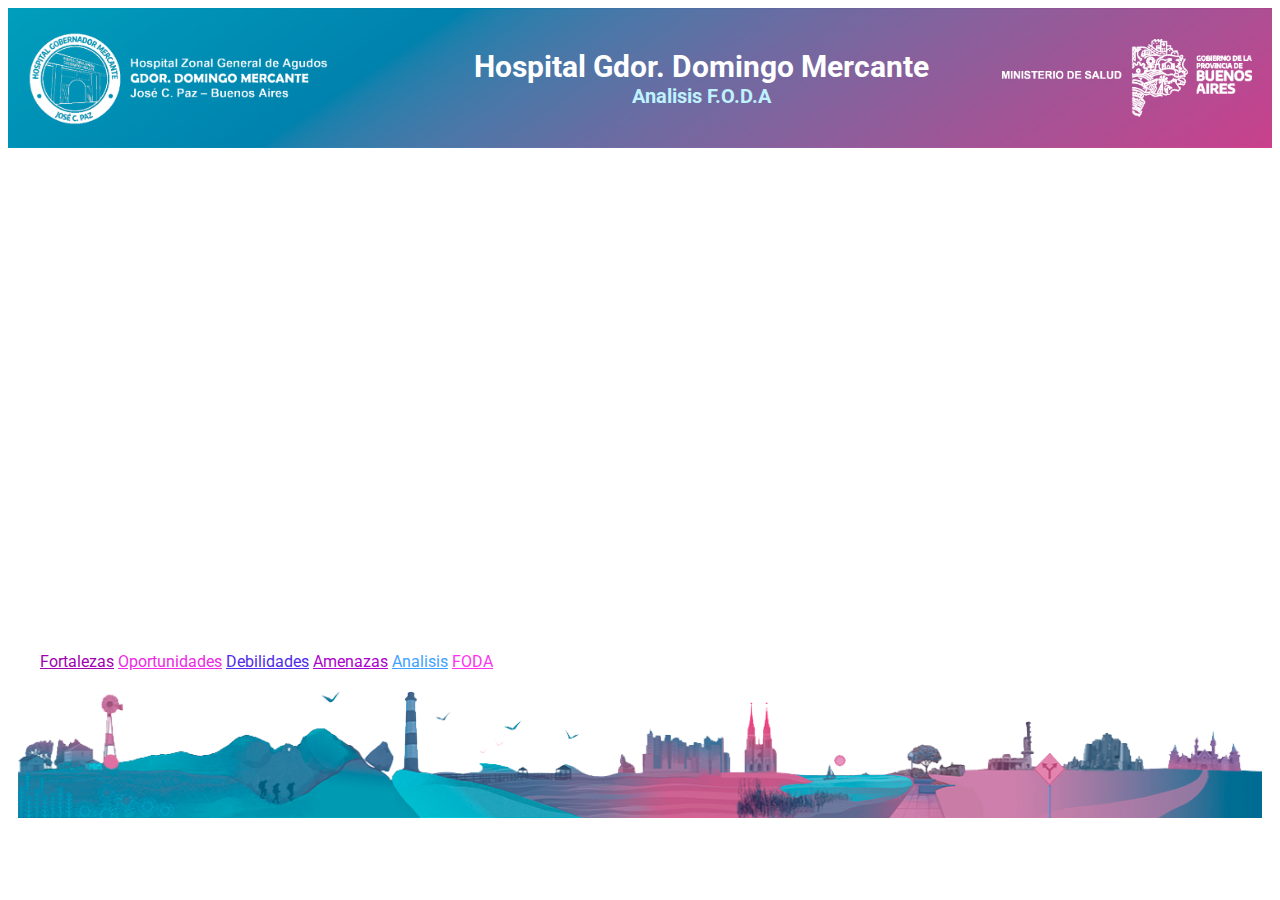
<file: index.html>
<!DOCTYPE html>
<html lang="es">
<head>
    <meta charset="UTF-8">
    <meta name="viewport" content="width=device-width, initial-scale=1.0">
    <title>FODA Hospital Mercante</title>
    <script src="https://www.goat1000.com/tagcanvas.min.js"></script>
    <link rel="stylesheet" href="styles1.css">
    <link rel="icon" href="icon.ico" type="image/x-icon">
    <link href="https://fonts.googleapis.com/css2?family=Roboto:wght@400;700&display=swap" rel="stylesheet">
</head>
<body>
    <header>
        <img src="logo_hospital.png" alt="Logo del Hospital" class="logo">
        <br><br><br><br><br><br>
        
        <div>
            <h1>Hospital Gdor. Domingo Mercante</h1>
            <h2>Analisis F.O.D.A</h2>
        </div>
        <img src="logo_provincia.png" alt="Logo de la Provincia de Buenos Aires" class="logo-right">
    </header>

    <main>

        <div>
        <canvas id="nubeCanvas" width="1800" height="1600"></canvas>
        <div id="nubeEtiquetas">
            <a href="fortalezas.html" data-weight="600" target="_blank" style="color: #a101af;">Fortalezas</a>
            <a href="oportunidades.html" data-weight="600" target="_blank" style="color: #ee2be4;">Oportunidades</a>
            <a href="debilidades.html" data-weight="600" style="color: #4f2cec;">Debilidades</a>
            <a href="amenazas.html" data-weight="600" style="color: #ab03cc;">Amenazas</a>
            <a href="#" data-weight="160" style="color: #3ea2ff;">Analisis</a>
            <a href="#" data-weight="100" style="color: #ff33ee;">FODA</a>
            
        </div>

    </div>

    <script>
    function iniciarNube() {
        const canvas = document.getElementById("nubeCanvas");

        if (!canvas || canvas.width === 0 || canvas.height === 0) {
            setTimeout(iniciarNube, 100); // Reintenta hasta que el canvas esté listo
            return;
        }

        try {
            TagCanvas.Start("nubeCanvas", "nubeEtiquetas", {
                textColour: null,
                outlineColour: "#ffcc00",
                reverse: true,
                depth: 0.8,
                maxSpeed: 0.05,
                weight: true,
                weightFrom: "data-weight", // Indica el atributo que define el peso
                shape: "sphere",
                zoom: 1.2,
                shuffleTags: true
            });
        } catch (e) {
            console.error("Error al iniciar TagCanvas: ", e);
            alert("Error al iniciar TagCanvas: " + e.message);
        }
    }

    window.onload = function() {
        setTimeout(iniciarNube, 300); // Retrasa la inicialización para asegurar carga completa
    };
    </script>

    </main>

    <footer>
        <img src="imagen_paisaje_footer_2024.png" alt="Logo de la Provincia de Buenos Aires" class="footer-logo">
    </footer>
</body>
</html>
</file>
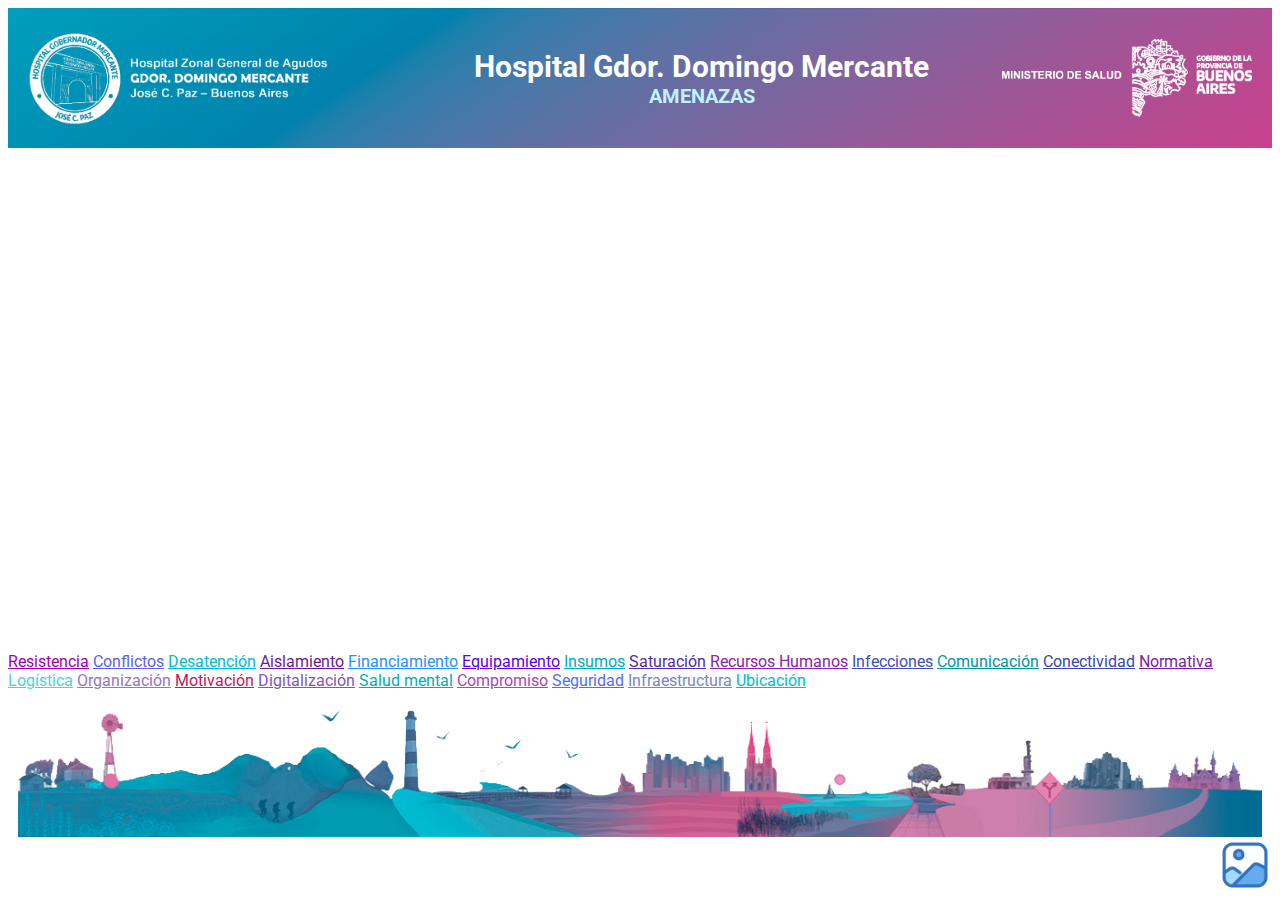
<file: amenazas.html>
<!DOCTYPE html>
<html lang="es">
<head>
    <meta charset="UTF-8">
    <meta name="viewport" content="width=device-width, initial-scale=1.0">
    <title>FODA Hospital Mercante</title>
    <script src="https://www.goat1000.com/tagcanvas.min.js"></script>
    <link rel="stylesheet" href="styles.css">
    <link rel="icon" href="icon.ico" type="image/x-icon">
    <link href="https://fonts.googleapis.com/css2?family=Roboto:wght@400;700&display=swap" rel="stylesheet">
</head>
<body>
    <header>
        <img src="logo_hospital.png" alt="Logo del Hospital" class="logo">
        <br><br><br><br><br><br>
        
        <div>
            <h1>Hospital Gdor. Domingo Mercante</h1>
            <h2>AMENAZAS</h2>
        </div>
        <img src="logo_provincia.png" alt="Logo de la Provincia de Buenos Aires" class="logo-right">
    </header>

    <main>

        <div>
        <canvas id="nubeCanvas" width="1800" height="1600"></canvas>
        <div id="nubeEtiquetas">
            <a href="#" data-weight="120" style="color: #a101af;">Resistencia</a>
<a href="#" data-weight="90" style="color: #5d5fef;">Conflictos</a>
<a href="#" data-weight="60" style="color: #00bcd4;">Desatención</a>
<a href="#" data-weight="60" style="color: #6a1b9a;">Aislamiento</a>
<a href="#" data-weight="40" style="color: #2196f3;">Financiamiento</a>
<a href="#" data-weight="60" style="color: #6200ea;">Equipamiento</a>
<a href="#" data-weight="90" style="color: #00acc1;">Insumos</a>
<a href="#" data-weight="60" style="color: #512da8;">Saturación</a>
<a href="#" data-weight="90" style="color: #8e24aa;">Recursos Humanos</a>
<a href="#" data-weight="90" style="color: #3f51b5;">Infecciones</a>
<a href="#" data-weight="90" style="color: #0097a7;">Comunicación</a>
<a href="#" data-weight="60" style="color: #3949ab;">Conectividad</a>
<a href="#" data-weight="60" style="color: #7b1fa2;">Normativa</a>
<a href="#" data-weight="60" style="color: #4dd0e1;">Logística</a>
<a href="#" data-weight="90" style="color: #9575cd;">Organización</a>
<a href="#" data-weight="120" style="color: #c2185b;">Motivación</a>
<a href="#" data-weight="90" style="color: #7e57c2;">Digitalización</a>
<a href="#" data-weight="60" style="color: #00acc1;">Salud mental</a>
<a href="#" data-weight="90" style="color: #ab47bc;">Compromiso</a>
<a href="#" data-weight="90" style="color: #536dfe;">Seguridad</a>
<a href="#" data-weight="80" style="color: #7986cb;">Infraestructura</a>
<a href="#" data-weight="30" style="color: #00bcd4;">Ubicación</a>


        </div>

    </div>

    <script>
    function iniciarNube() {
        const canvas = document.getElementById("nubeCanvas");

        if (!canvas || canvas.width === 0 || canvas.height === 0) {
            setTimeout(iniciarNube, 100); // Reintenta hasta que el canvas esté listo
            return;
        }

        try {
            TagCanvas.Start("nubeCanvas", "nubeEtiquetas", {
                textColour: null,
                outlineColour: "#ffcc00",
                reverse: true,
                depth: 0.8,
                maxSpeed: 0.05,
                weight: true,
                weightFrom: "data-weight", // Indica el atributo que define el peso
                shape: "sphere",
                zoom: 1.2,
                shuffleTags: true
            });
        } catch (e) {
            console.error("Error al iniciar TagCanvas: ", e);
            alert("Error al iniciar TagCanvas: " + e.message);
        }
    }

    window.onload = function() {
        setTimeout(iniciarNube, 300); // Retrasa la inicialización para asegurar carga completa
    };
    </script>

    </main>

    <footer>
        <img src="imagen_paisaje_footer_2024.png" alt="Logo de la Provincia de Buenos Aires" class="footer-logo">
    </footer>

    <a href="nube_a.png" target="_blank">
        <img src="icono.png" alt="Logo de la Provincia de Buenos Aires" class="logo-fin">
      </a>
</body>
</html>
</file>
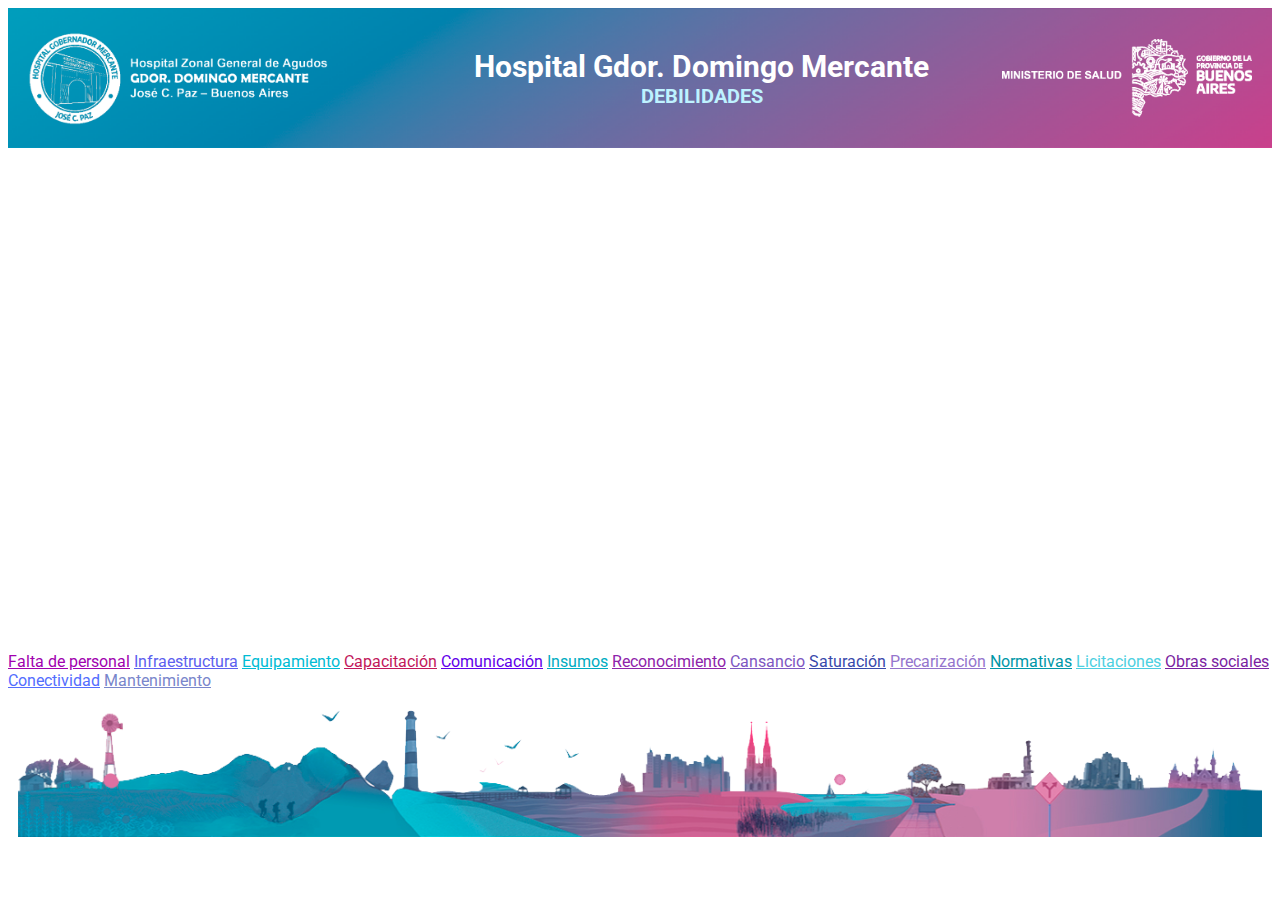
<file: debilidades.html>
<!DOCTYPE html>
<html lang="es">
<head>
    <meta charset="UTF-8">
    <meta name="viewport" content="width=device-width, initial-scale=1.0">
    <title>FODA Hospital Mercante</title>
    <script src="https://www.goat1000.com/tagcanvas.min.js"></script>
    <link rel="stylesheet" href="styles.css">
    <link rel="icon" href="icon.ico" type="image/x-icon">
    <link href="https://fonts.googleapis.com/css2?family=Roboto:wght@400;700&display=swap" rel="stylesheet">
</head>
<body>
    <header>
        <img src="logo_hospital.png" alt="Logo del Hospital" class="logo">
        <br><br><br><br><br><br>
        
        <div>
            <h1>Hospital Gdor. Domingo Mercante</h1>
            <h2>DEBILIDADES</h2>
        </div>
        <img src="logo_provincia.png" alt="Logo de la Provincia de Buenos Aires" class="logo-right">
    </header>

    <main>

        <div>
        <canvas id="nubeCanvas" width="1800" height="1600"></canvas>
        <div id="nubeEtiquetas">
            <a href="#" data-weight="500" style="color: #a101af;">Falta de personal</a>
<a href="#" data-weight="400" style="color: #5d5fef;">Infraestructura</a>
<a href="#" data-weight="400" style="color: #00bcd4;">Equipamiento</a>
<a href="#" data-weight="500" style="color: #c2185b;">Capacitación</a>
<a href="#" data-weight="400" style="color: #6200ea;">Comunicación</a>
<a href="#" data-weight="300" style="color: #00acc1;">Insumos</a>
<a href="#" data-weight="500" style="color: #8e24aa;">Reconocimiento</a>
<a href="#" data-weight="500" style="color: #7e57c2;">Cansancio</a>
<a href="#" data-weight="300" style="color: #3949ab;">Saturación</a>
<a href="#" data-weight="400" style="color: #9575cd;">Precarización</a>
<a href="#" data-weight="400" style="color: #0097a7;">Normativas</a>
<a href="#" data-weight="300" style="color: #4dd0e1;">Licitaciones</a>
<a href="#" data-weight="300" style="color: #7b1fa2;">Obras sociales</a>
<a href="#" data-weight="400" style="color: #536dfe;">Conectividad</a>
<a href="#" data-weight="300" style="color: #7986cb;">Mantenimiento</a>

        </div>

    </div>

    <script>
    function iniciarNube() {
        const canvas = document.getElementById("nubeCanvas");

        if (!canvas || canvas.width === 0 || canvas.height === 0) {
            setTimeout(iniciarNube, 100); // Reintenta hasta que el canvas esté listo
            return;
        }

        try {
            TagCanvas.Start("nubeCanvas", "nubeEtiquetas", {
                textColour: null,
                outlineColour: "#ffcc00",
                reverse: true,
                depth: 0.8,
                maxSpeed: 0.05,
                weight: true,
                weightFrom: "data-weight", // Indica el atributo que define el peso
                shape: "sphere",
                zoom: 1.2,
                shuffleTags: true
            });
        } catch (e) {
            console.error("Error al iniciar TagCanvas: ", e);
            alert("Error al iniciar TagCanvas: " + e.message);
        }
    }

    window.onload = function() {
        setTimeout(iniciarNube, 300); // Retrasa la inicialización para asegurar carga completa
    };
    </script>

    </main>

    <footer>
        <img src="imagen_paisaje_footer_2024.png" alt="Logo de la Provincia de Buenos Aires" class="footer-logo">
    </footer>
</body>
</html>
</file>
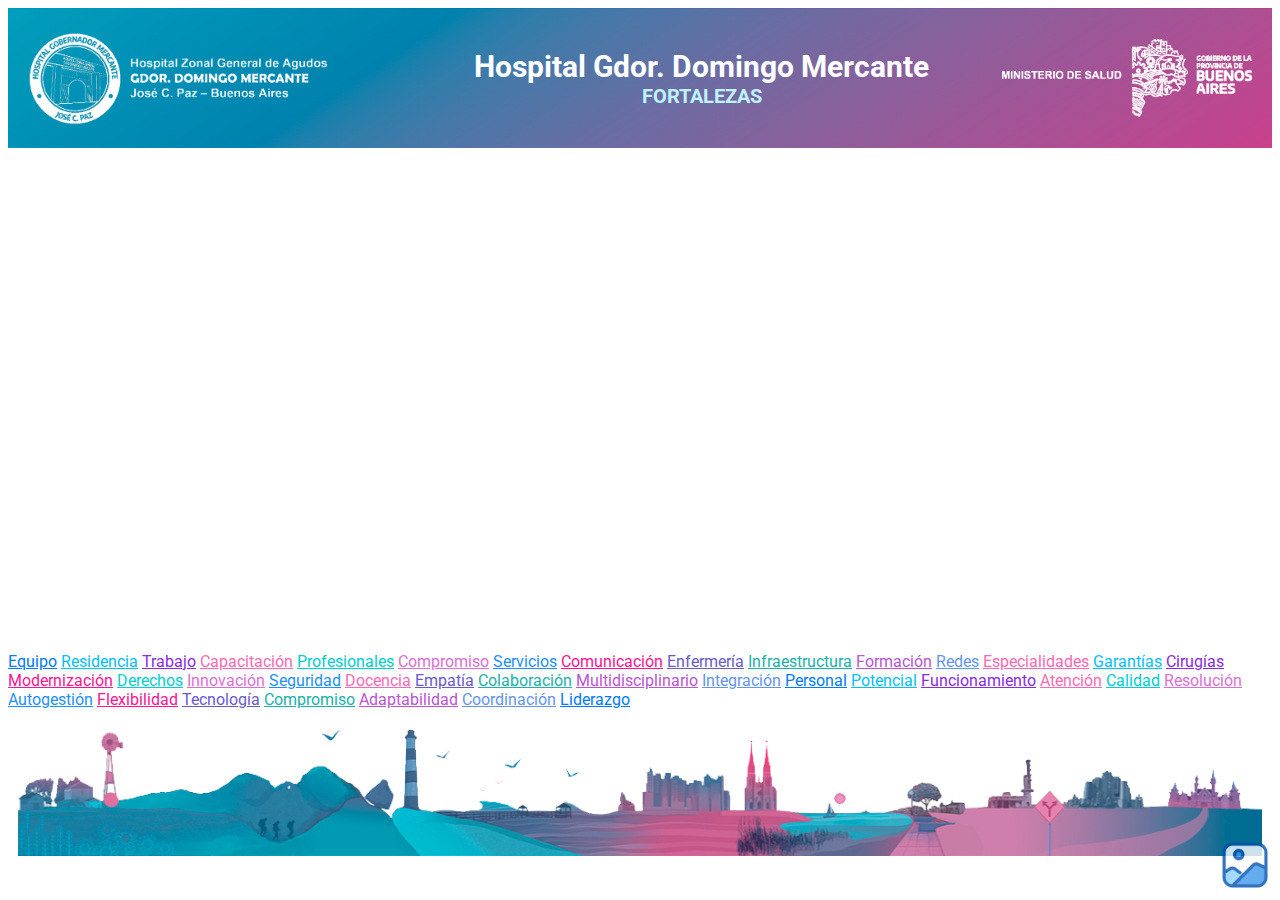
<file: Fortalezas.html>
<!DOCTYPE html>
<html lang="es">
<head>
    <meta charset="UTF-8">
    <meta name="viewport" content="width=device-width, initial-scale=1.0">
    <title>FODA Hospital Mercante</title>
    <script src="https://www.goat1000.com/tagcanvas.min.js"></script>
    <link rel="stylesheet" href="styles.css">
    <link rel="icon" href="icon.ico" type="image/x-icon">
    <link href="https://fonts.googleapis.com/css2?family=Roboto:wght@400;700&display=swap" rel="stylesheet">
</head>
<body>
    <header>
        <img src="logo_hospital.png" alt="Logo del Hospital" class="logo">
        <br><br><br><br><br><br>
        
        <div>
            <h1>Hospital Gdor. Domingo Mercante</h1>
            <h2>FORTALEZAS</h2>
        </div>
        <img src="logo_provincia.png" alt="Logo de la Provincia de Buenos Aires" class="logo-right">
    </header>

    <main>

        <div>
        <canvas id="nubeCanvas" width="1800" height="1600"></canvas>
        <div id="nubeEtiquetas">
            <a href="#" data-weight="200" style="color:#007BFF">Equipo</a>
<a href="#" data-weight="120" style="color:#00BFFF">Residencia</a>
<a href="#" data-weight="110" style="color:#8A2BE2">Trabajo</a>
<a href="#" data-weight="90" style="color:#FF69B4">Capacitación</a>
<a href="#" data-weight="80" style="color:#00CED1">Profesionales</a>
<a href="#" data-weight="70" style="color:#DA70D6">Compromiso</a>
<a href="#" data-weight="60" style="color:#1E90FF">Servicios</a>
<a href="#" data-weight="60" style="color:#FF1493">Comunicación</a>
<a href="#" data-weight="60" style="color:#6A5ACD">Enfermería</a>
<a href="#" data-weight="50" style="color:#20B2AA">Infraestructura</a>
<a href="#" data-weight="50" style="color:#BA55D3">Formación</a>
<a href="#" data-weight="40" style="color:#6495ED">Redes</a>
<a href="#" data-weight="40" style="color:#FF69B4">Especialidades</a>
<a href="#" data-weight="30" style="color:#00BFFF">Garantías</a>
<a href="#" data-weight="30" style="color:#8A2BE2">Cirugías</a>
<a href="#" data-weight="30" style="color:#FF1493">Modernización</a>
<a href="#" data-weight="20" style="color:#00CED1">Derechos</a>
<a href="#" data-weight="20" style="color:#DA70D6">Innovación</a>
<a href="#" data-weight="20" style="color:#1E90FF">Seguridad</a>
<a href="#" data-weight="20" style="color:#FF69B4">Docencia</a>
<a href="#" data-weight="20" style="color:#6A5ACD">Empatía</a>
<a href="#" data-weight="20" style="color:#20B2AA">Colaboración</a>
<a href="#" data-weight="20" style="color:#BA55D3">Multidisciplinario</a>
<a href="#" data-weight="20" style="color:#6495ED">Integración</a>
<a href="#" data-weight="15" style="color:#007BFF">Personal</a>
<a href="#" data-weight="15" style="color:#00BFFF">Potencial</a>
<a href="#" data-weight="15" style="color:#8A2BE2">Funcionamiento</a>
<a href="#" data-weight="15" style="color:#FF69B4">Atención</a>
<a href="#" data-weight="15" style="color:#00CED1">Calidad</a>
<a href="#" data-weight="15" style="color:#DA70D6">Resolución</a>
<a href="#" data-weight="15" style="color:#1E90FF">Autogestión</a>
<a href="#" data-weight="10" style="color:#FF1493">Flexibilidad</a>
<a href="#" data-weight="10" style="color:#6A5ACD">Tecnología</a>
<a href="#" data-weight="10" style="color:#20B2AA">Compromiso</a>
<a href="#" data-weight="10" style="color:#BA55D3">Adaptabilidad</a>
<a href="#" data-weight="10" style="color:#6495ED">Coordinación</a>
<a href="#" data-weight="10" style="color:#007BFF">Liderazgo</a>

        </div>

    </div>

    <script>
    function iniciarNube() {
        const canvas = document.getElementById("nubeCanvas");

        if (!canvas || canvas.width === 0 || canvas.height === 0) {
            setTimeout(iniciarNube, 100); // Reintenta hasta que el canvas esté listo
            return;
        }

        try {
            TagCanvas.Start("nubeCanvas", "nubeEtiquetas", {
                textColour: null,
                outlineColour: "#ffcc00",
                reverse: true,
                depth: 0.8,
                maxSpeed: 0.05,
                weight: true,
                weightFrom: "data-weight", // Indica el atributo que define el peso
                shape: "sphere",
                zoom: 1.2,
                shuffleTags: true
            });
        } catch (e) {
            console.error("Error al iniciar TagCanvas: ", e);
            alert("Error al iniciar TagCanvas: " + e.message);
        }
    }

    window.onload = function() {
        setTimeout(iniciarNube, 300); // Retrasa la inicialización para asegurar carga completa
    };
    </script>

    </main>

    <footer>
        <img src="imagen_paisaje_footer_2024.png" alt="Logo de la Provincia de Buenos Aires" class="footer-logo">
    </footer>

    <a href="nube_f.png" target="_blank">
        <img src="icono.png" alt="Logo de la Provincia de Buenos Aires" class="logo-fin">
      </a>

</body>
</html>
</file>
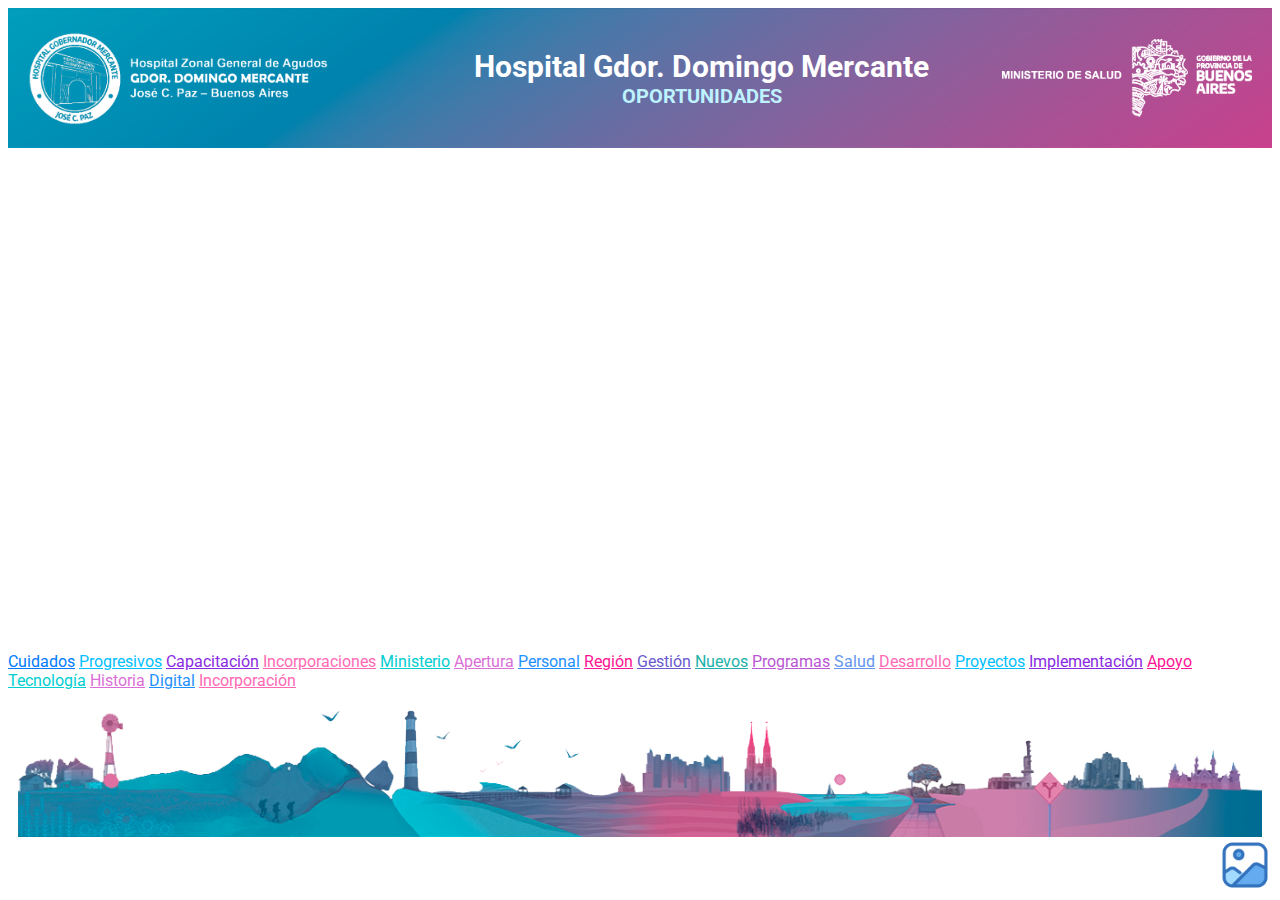
<file: Oportunidades.html>
<!DOCTYPE html>
<html lang="es">
<head>
    <meta charset="UTF-8">
    <meta name="viewport" content="width=device-width, initial-scale=1.0">
    <title>FODA Hospital Mercante</title>
    <script src="https://www.goat1000.com/tagcanvas.min.js"></script>
    <link rel="stylesheet" href="styles.css">
    <link rel="icon" href="icon.ico" type="image/x-icon">
    <link href="https://fonts.googleapis.com/css2?family=Roboto:wght@400;700&display=swap" rel="stylesheet">
</head>
<body>
    <header>
        <img src="logo_hospital.png" alt="Logo del Hospital" class="logo">
        <br><br><br><br><br><br>
        
        <div>
            <h1>Hospital Gdor. Domingo Mercante</h1>
            <h2>OPORTUNIDADES</h2>
        </div>
        <img src="logo_provincia.png" alt="Logo de la Provincia de Buenos Aires" class="logo-right">
    </header>

    <main>
        
        <div>
        <canvas id="nubeCanvas" width="1800" height="1600"></canvas>
        <div id="nubeEtiquetas">
            <a href="#" data-weight="200" style="color:#007BFF">Cuidados</a>
            <a href="#" data-weight="200" style="color:#00BFFF">Progresivos</a>
            <a href="#" data-weight="160" style="color:#8A2BE2">Capacitación</a>
            <a href="#" data-weight="140" style="color:#FF69B4">Incorporaciones</a>
            <a href="#" data-weight="100" style="color:#00CED1">Ministerio</a>
            <a href="#" data-weight="80" style="color:#DA70D6">Apertura</a>
            <a href="#" data-weight="80" style="color:#1E90FF">Personal</a>
            <a href="#" data-weight="80" style="color:#FF1493">Región</a>
            <a href="#" data-weight="80" style="color:#6A5ACD">Gestión</a>
            <a href="#" data-weight="80" style="color:#20B2AA">Nuevos</a>
            <a href="#" data-weight="80" style="color:#BA55D3">Programas</a>
            <a href="#" data-weight="80" style="color:#6495ED">Salud</a>
            <a href="#" data-weight="80" style="color:#FF69B4">Desarrollo</a>
            <a href="#" data-weight="60" style="color:#00BFFF">Proyectos</a>
            <a href="#" data-weight="60" style="color:#8A2BE2">Implementación</a>
            <a href="#" data-weight="60" style="color:#FF1493">Apoyo</a>
            <a href="#" data-weight="60" style="color:#00CED1">Tecnología</a>
            <a href="#" data-weight="60" style="color:#DA70D6">Historia</a>
            <a href="#" data-weight="60" style="color:#1E90FF">Digital</a>
            <a href="#" data-weight="60" style="color:#FF69B4">Incorporación</a>
            
        </div>
        
    </div>

    <script>
    function iniciarNube() {
        const canvas = document.getElementById("nubeCanvas");

        if (!canvas || canvas.width === 0 || canvas.height === 0) {
            setTimeout(iniciarNube, 100); // Reintenta hasta que el canvas esté listo
            return;
        }

        try {
            TagCanvas.Start("nubeCanvas", "nubeEtiquetas", {
                textColour: null,
                outlineColour: "#ffcc00",
                reverse: true,
                depth: 0.8,
                maxSpeed: 0.05,
                weight: true,
                weightFrom: "data-weight", // Indica el atributo que define el peso
                shape: "sphere",
                zoom: 1.2,
                shuffleTags: true
            });
        } catch (e) {
            console.error("Error al iniciar TagCanvas: ", e);
            alert("Error al iniciar TagCanvas: " + e.message);
        }
    }

    window.onload = function() {
        setTimeout(iniciarNube, 300); // Retrasa la inicialización para asegurar carga completa
    };
    </script>

    </main>

    <footer>
        <img src="imagen_paisaje_footer_2024.png" alt="Logo de la Provincia de Buenos Aires" class="footer-logo">
    </footer>

    <a href="nube_o.png" target="_blank">
        <img src="icono.png" alt="Logo de la Provincia de Buenos Aires" class="logo-fin">
      </a>
      
</body>
</html>
</file>
<file: styles1.css>
body {
    font-family: 'Roboto', sans-serif;
}
header {
    background-image: url('header-footer.png'); /* Ruta de la imagen */
    background-size: cover; /* Ajusta la imagen para cubrir todo el header */
    background-position: center; /* Centra la imagen */
    height: 100px; /* Ajusta la altura del header */
    background-color: #bfbee6;
    color: #fff;
    display: flex;
    align-items: center;
    justify-content: space-between;
    padding: 20px;
    position: relative;
    text-align: center; 
    
}
header h1 {
    font-size: 30px;
    color: #ffffff;
    margin: 0;
    
    }

header h2 {
font-size: 20px;
color: #bef2ff;
margin: 0;
}


#nubeCanvas {
    width: 1200px;
    height: 500px;
    border: 0px solid #ffffff;
}
header .logo {
    max-width: 300px;
    width: 100%; /* Hace que la imagen ocupe el 100% del ancho disponible */
    height: auto; /* Mantiene la relación de aspecto */
}

header .logo-right {
    max-width: 250px;
    width: 100%;
    height: auto;
}

header .logo-center {
    max-width: 400px;
    position: absolute;
    left: 50%;
    transform: translateX(-50%);
    width: 100%;
    height: auto;
}

main {
  display: flex;
  justify-content: center; /* Centra horizontalmente */
  align-items: center;    /* Centra verticalmente */
  
}


/* Ajustes para pantallas medianas */
@media (max-width: 768px) {
    header {
        height: 80px; /* Reduce la altura del header */
    }

    header .logo, header .logo-right, header .logo-center {
        max-width: 80%; /* Ajusta el tamaño de las imágenes */
    }

    header .logo-center {
        max-width: 70%;
    }
}

/* Ajustes para pantallas pequeñas */
@media (max-width: 480px) {
    header {
        height: 60px; /* Reduce aún más la altura del header */
    }

    header .logo, header .logo-right, header .logo-center {
        max-width: 60%; /* Ajusta el tamaño de las imágenes */
    }

    header .logo-center {
        max-width: 50%;
    }
}

.form-container, .form-container2, .form-container3 {
    margin: 20px auto; /* Centrado horizontal y espacio arriba/abajo */
    padding: 20px; /* Espaciado interno */
    border-radius: 10px; /* Esquinas redondeadas */
    display: flex;
    justify-content: space-around;
    flex-wrap: wrap;
    gap: 10px;
    max-width: 1100px; /* Define un ancho máximo para que no se estiren demasiado */
    width: 100%; /* Hace que sea responsive dentro del max-width */
    background-color: #fff; /* Opcional: fondo para visualizar el bloque */
    box-shadow: 0 0 10px rgba(0, 0, 0, 0.1); /* Opcional: sombra para destacar */
}

.form-container {
    background-color: #17396a;
}

.form-container2 {
    background-color:  #60cae1;
}

.form-container3 {
    background-color: #eb2275;
}

.form-item {
    text-align: center;
    width: 200px;
}

.form-item .imagen-item {
    max-width: 30%;
    height: auto;
    /* border: 2px solid #ccc; */
    border-radius: 8px;
    transition: transform 0.3s ease, box-shadow 0.3s ease;
    box-shadow: 0 4px 6px rgba(0, 0, 0, 0.1);
}

.form-item .imagen-item-blanco {
    max-width: 30%;
    height: auto;
    /* border: 2px solid #ccc; */
    border-radius: 8px;
    transition: transform 0.3s ease, box-shadow 0.3s ease;
    /* box-shadow: 0 4px 6px rgba(0, 0, 0, 0.1); */
}

.form-item .imagen-item:hover {
    transform: scale(1.1);
    box-shadow: 0 6px 12px rgba(0, 0, 0, 0.2);
}

.logo-categoria {
    max-width: 300px; /* Ajusta el tamaño del logo de categoría */
    height: auto;
    margin-bottom: 10px; /* Espaciado inferior para separar del siguiente elemento */
    border-radius: 8px; /* Opcional: esquinas redondeadas */
    transition: transform 0.3s ease, box-shadow 0.3s ease;
    /* box-shadow: 0 4px 6px rgba(0, 0, 0, 0.1); */
}

.logo-categoria:hover {
    transform: scale(1.1);
    box-shadow: 0 6px 12px rgba(0, 0, 0, 0.2);
}

.form-item p {
    margin-top: 10px;
    font-size: 16px;
    font-weight: bold;
    font-family: 'Roboto', sans-serif; /* Aplica la fuente Roboto */
}

/* Color de texto para el primer contenedor */
.form-container .form-item p {
    color: #a1a9f1; /* Color específico para el primer container */
}

/* Color de texto para los demás contenedores */
.form-container2 .form-item p,
.form-container3 .form-item p {
    color: #070e50; /* Color original para los otros contenedores */
}

footer {
    /*background-image: url('header-footer.png'); /* Ruta de la imagen */
    background-size: cover; /* Ajusta la imagen para cubrir todo el footer */
    background-position: center; /* Centra la imagen */
    padding: 10px;
    color: #fff;
    text-align: center;
    margin-top: auto; /* Asegura que el footer esté al final */
}

footer .footer-logo {
    max-width: 500%;
    margin-top: 10px;
    width: 100%;
    height: auto;
}

/* Media query para pantallas de hasta 768px */
@media (max-width: 768px) {
    footer .footer-logo {
        max-width: 80%; /* Ajusta el tamaño de la imagen del footer */
    }
}

/* Media query para pantallas más pequeñas (hasta 480px) */
@media (max-width: 480px) {
    footer .footer-logo {
        max-width: 60%; /* Ajuste aún mayor para pantallas pequeñas */
    }
}

.firma {
    font-size: 10px;   /* Tamaño pequeño de fuente */
    color: #8282f0;    /* Color azul */
    text-align: right; /* Justificado a la derecha */
    margin-right: 20px; /* Espaciado desde el borde derecho */
}

.firma a {
    color: #8282f0;     /* Asegura que el enlace sea azul */
    text-decoration: none; /* Quita el subrayado predeterminado */
}

.firma a:hover {
    text-decoration: underline; /* Subrayado al pasar el mouse */
}
</file>
<file: styles.css>
body {
    font-family: 'Roboto', sans-serif;
}
header {
    background-image: url('header-footer.png'); /* Ruta de la imagen */
    background-size: cover; /* Ajusta la imagen para cubrir todo el header */
    background-position: center; /* Centra la imagen */
    height: 100px; /* Ajusta la altura del header */
    background-color: #bfbee6;
    color: #fff;
    display: flex;
    align-items: center;
    justify-content: space-between;
    padding: 20px;
    position: relative;
    text-align: center; 
    
}
header h1 {
    font-size: 30px;
    color: #ffffff;
    margin: 0;
    
    }

header h2 {
font-size: 20px;
color: #bef2ff;
margin: 0;
}


#nubeCanvas {
    width: 1200px;
    height: 500px;
    border: 0px solid #ffffff;
}
header .logo {
    max-width: 300px;
    width: 100%; /* Hace que la imagen ocupe el 100% del ancho disponible */
    height: auto; /* Mantiene la relación de aspecto */
}

header .logo-right {
    max-width: 250px;
    width: 100%;
    height: auto;
}

header .logo-center {
    max-width: 400px;
    position: absolute;
    left: 50%;
    transform: translateX(-50%);
    width: 100%;
    height: auto;
}

main {
  display: flex;
  justify-content: center; /* Centra horizontalmente */
  align-items: center;    /* Centra verticalmente */
  
}


/* Ajustes para pantallas medianas */
@media (max-width: 768px) {
    header {
        height: 80px; /* Reduce la altura del header */
    }

    header .logo, header .logo-right, header .logo-center {
        max-width: 80%; /* Ajusta el tamaño de las imágenes */
    }

    header .logo-center {
        max-width: 70%;
    }
}

/* Ajustes para pantallas pequeñas */
@media (max-width: 480px) {
    header {
        height: 60px; /* Reduce aún más la altura del header */
    }

    header .logo, header .logo-right, header .logo-center {
        max-width: 60%; /* Ajusta el tamaño de las imágenes */
    }

    header .logo-center {
        max-width: 50%;
    }
}

.form-container, .form-container2, .form-container3 {
    margin: 20px auto; /* Centrado horizontal y espacio arriba/abajo */
    padding: 20px; /* Espaciado interno */
    border-radius: 10px; /* Esquinas redondeadas */
    display: flex;
    justify-content: space-around;
    flex-wrap: wrap;
    gap: 10px;
    max-width: 1100px; /* Define un ancho máximo para que no se estiren demasiado */
    width: 100%; /* Hace que sea responsive dentro del max-width */
    background-color: #fff; /* Opcional: fondo para visualizar el bloque */
    box-shadow: 0 0 10px rgba(0, 0, 0, 0.1); /* Opcional: sombra para destacar */
}

.form-container {
    background-color: #17396a;
}

.form-container2 {
    background-color:  #60cae1;
}

.form-container3 {
    background-color: #eb2275;
}

.form-item {
    text-align: center;
    width: 200px;
}

.form-item .imagen-item {
    max-width: 30%;
    height: auto;
    /* border: 2px solid #ccc; */
    border-radius: 8px;
    transition: transform 0.3s ease, box-shadow 0.3s ease;
    box-shadow: 0 4px 6px rgba(0, 0, 0, 0.1);
}

.form-item .imagen-item-blanco {
    max-width: 30%;
    height: auto;
    /* border: 2px solid #ccc; */
    border-radius: 8px;
    transition: transform 0.3s ease, box-shadow 0.3s ease;
    /* box-shadow: 0 4px 6px rgba(0, 0, 0, 0.1); */
}

.form-item .imagen-item:hover {
    transform: scale(1.1);
    box-shadow: 0 6px 12px rgba(0, 0, 0, 0.2);
}

.logo-categoria {
    max-width: 300px; /* Ajusta el tamaño del logo de categoría */
    height: auto;
    margin-bottom: 10px; /* Espaciado inferior para separar del siguiente elemento */
    border-radius: 8px; /* Opcional: esquinas redondeadas */
    transition: transform 0.3s ease, box-shadow 0.3s ease;
    /* box-shadow: 0 4px 6px rgba(0, 0, 0, 0.1); */
}

.logo-categoria:hover {
    transform: scale(1.1);
    box-shadow: 0 6px 12px rgba(0, 0, 0, 0.2);
}

.form-item p {
    margin-top: 10px;
    font-size: 16px;
    font-weight: bold;
    font-family: 'Roboto', sans-serif; /* Aplica la fuente Roboto */
}

/* Color de texto para el primer contenedor */
.form-container .form-item p {
    color: #a1a9f1; /* Color específico para el primer container */
}

/* Color de texto para los demás contenedores */
.form-container2 .form-item p,
.form-container3 .form-item p {
    color: #070e50; /* Color original para los otros contenedores */
}

footer {
    /*background-image: url('header-footer.png'); /* Ruta de la imagen */
    background-size: cover; /* Ajusta la imagen para cubrir todo el footer */
    background-position: center; /* Centra la imagen */
    padding: 10px;
    color: #fff;
    text-align: center;
    margin-top: auto; /* Asegura que el footer esté al final */
}

footer .footer-logo {
    max-width: 500%;
    margin-top: 10px;
    width: 100%;
    height: auto;
}

/* Media query para pantallas de hasta 768px */
@media (max-width: 768px) {
    footer .footer-logo {
        max-width: 80%; /* Ajusta el tamaño de la imagen del footer */
    }
}

/* Media query para pantallas más pequeñas (hasta 480px) */
@media (max-width: 480px) {
    footer .footer-logo {
        max-width: 60%; /* Ajuste aún mayor para pantallas pequeñas */
    }
}

.firma {
    font-size: 10px;   /* Tamaño pequeño de fuente */
    color: #8282f0;    /* Color azul */
    text-align: right; /* Justificado a la derecha */
    margin-right: 20px; /* Espaciado desde el borde derecho */
}

.firma a {
    color: #8282f0;     /* Asegura que el enlace sea azul */
    text-decoration: none; /* Quita el subrayado predeterminado */
}

.firma a:hover {
    text-decoration: underline; /* Subrayado al pasar el mouse */
}

.logo-fin {
    position: fixed;
    bottom: 10px;
    right: 10px;
    width: 50px; /* ajustá el tamaño a gusto */
    opacity: 0.8; /* opcional, para que no distraiga mucho */
  }
</file>
